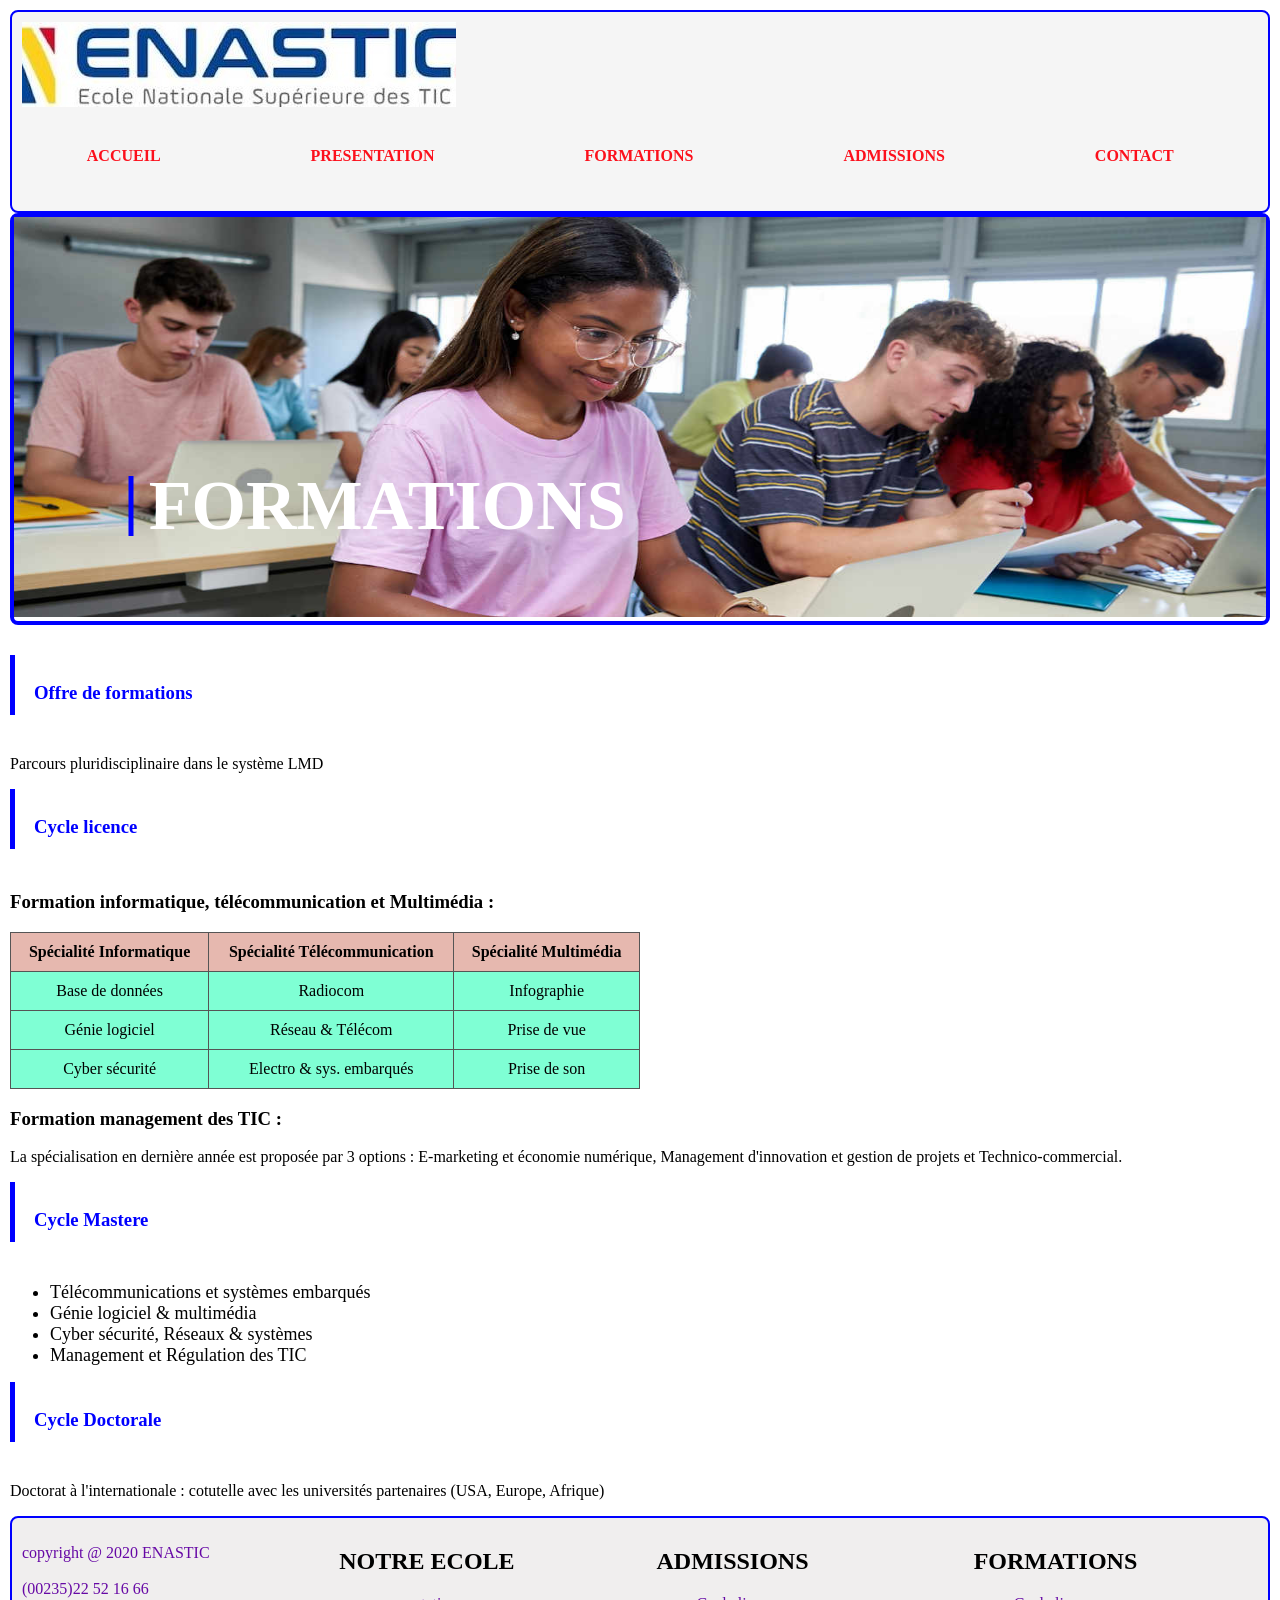
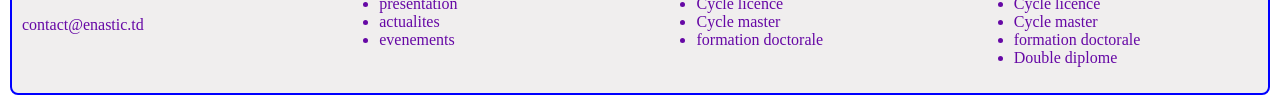
<file: admissions.html>
<!DOCTYPE html>
<html lang="en">
<head>
    <meta charset="UTF-8">
    <meta name="viewport" content="width=device-width, initial-scale=1.0">
    <title>admissions</title>
    <link rel="stylesheet" href="style.css">
</head>
<body>
   <header >
    <div class="a1"><img src="img2.jpg" alt="" ></div>
     <nav>
    <ul class="a2">
        <li><a href="index.html">ACCUEIL</a></li>
        <li><a href="presentation.html">PRESENTATION </a></li>
        <li><a href="admissions.html">FORMATIONS</a></li>
        <li><a href="formation.html">ADMISSIONS</a></li>
        <li><a href="contact.html">CONTACT</a></li>

    </ul>
   </nav>
   </header> 
   <div class="banniere"> 
    <img src="image.jpg" alt=""width=100%, height=400px>
    <div class="place">
        <div class="bar"></div>
        <h1>FORMATIONS</h1>
    </div>
   </div>
   <section class="section3">
    <article class="b1">
        <div class="place1">
        <div class="bar1"></div>
        <h1>Offre de formations</h1>
    </div>
        <p class="Parcours">Parcours pluridisciplinaire dans le système LMD</p>

            <div class="place1">
        <div class="bar1"></div>
        <h1>Cycle licence</h1>
    </div>
            <h3>Formation informatique, télécommunication et Multimédia :</h3>

            <table class="table">
                <thead>
                    <tr>
                        <th>Spécialité Informatique</th>
                        <th>Spécialité Télécommunication</th>
                        <th>Spécialité Multimédia</th>
                    </tr>
                </thead>
                <tbody>
                    <tr>
                        <td>Base de données</td>
                        <td>Radiocom</td>
                        <td>Infographie</td>
                    </tr>
                    <tr>
                        <td>Génie logiciel</td>
                        <td>Réseau & Télécom</td>
                        <td>Prise de vue</td>
                    </tr>
                    <tr>
                        <td>Cyber sécurité</td>
                        <td>Electro & sys. embarqués</td>
                        <td>Prise de son</td>
                    </tr>
                </tbody>
            </table>

            <h3>Formation management des TIC :</h3>
            <p class="specialite">
                La spécialisation en dernière année est proposée par 3 options : E-marketing et économie numérique, 
                Management d'innovation et gestion de projets et Technico-commercial.
            </p>
            <div class="place1">
        <div class="bar1"></div>
        <h1>Cycle Mastere</h1>
    </div>
            <ul class="Cyclemaster">
                <li>Télécommunications et systèmes embarqués</li>
                <li>Génie logiciel & multimédia</li>
                <li>Cyber sécurité, Réseaux & systèmes</li>
                <li>Management et Régulation des TIC</li>
            </ul>

            <div class="place1">
        <div class="bar1"></div>
        <h1>Cycle Doctorale</h1>
    </div>
            <p>Doctorat à l'internationale : cotutelle avec les universités partenaires (USA, Europe, Afrique)</p> 
    </article>
   </section>
   <footer>
    <article class="f1">
        <p>copyright @ 2020 ENASTIC <br><br> (00235)22 52 16 66<br><br> contact@enastic.td</p>
    </article>
    <article class="f2">
        <h1>NOTRE ECOLE</h1>
        <ul>
            <li>presentation</li>
            <li>actualites</li>
            <li>evenements</li>
        </ul>
    </article>
    <article class="f3">
        <h1>ADMISSIONS</h1>
        <ul>
            <li>Cycle licence</li>
            <li>Cycle master</li>
            <li>formation doctorale</li>
        </ul>
    </article>
    <article class="f4">
        <h1>FORMATIONS</h1>
        <ul>
            <li>Cycle licence</li>
            <li>Cycle master</li>
            <li>formation doctorale</li>
            <li>Double diplome</li>
        </ul>
    </article>
   </footer>
</body>
</html>
</file>
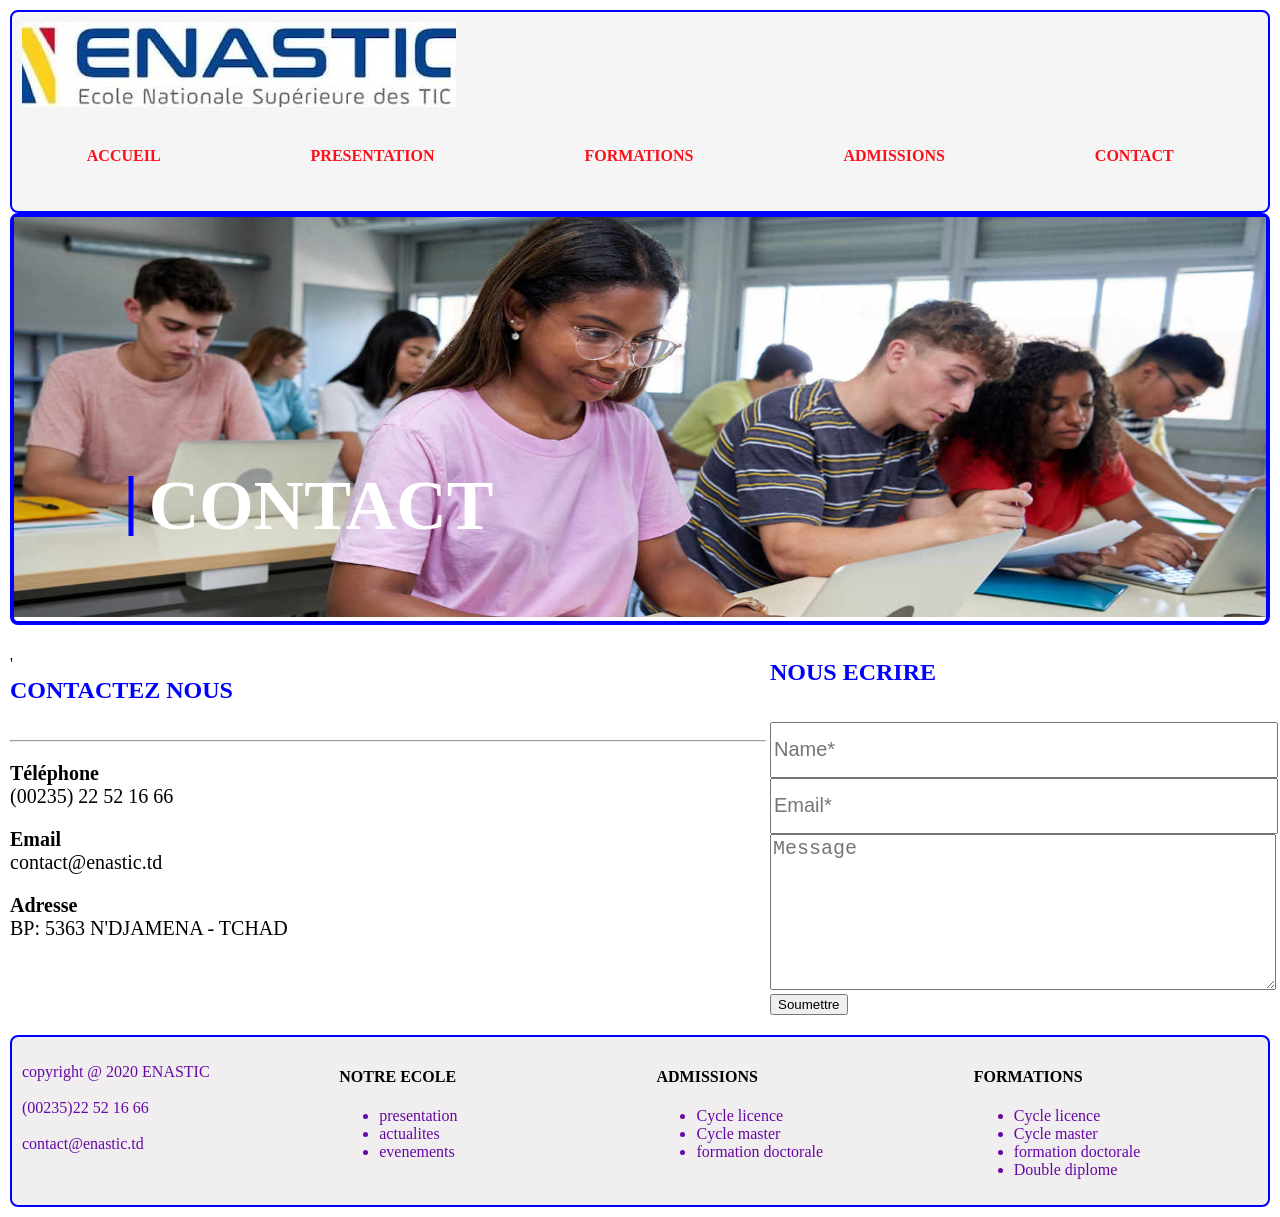
<file: contact.html>
<!DOCTYPE html>
<html lang="en">
<head>
    <meta charset="UTF-8">
    <meta name="viewport" content="width=device-width, initial-scale=1.0">
    <title>FORMATIONS</title>
    <link rel="stylesheet" href="style.css">
</head>
<body>
   <header >
    <div class="a1"><img src="img2.jpg" alt="" ></div>
     <nav>
    <ul class="a2">
        <li><a href="index.html">ACCUEIL</a></li>
        <li><a href="presentation.html">PRESENTATION </a></li>
        <li><a href="admissions.html">FORMATIONS</a></li>
        <li><a href="formation.html">ADMISSIONS</a></li>
        <li><a href="contact.html">CONTACT</a></li>

    </ul>
   </nav>
   </header> 
   <div class="banniere"> 
    <img src="image.jpg" alt=""width=100%, height=400px>
    <div class="place">
        <div class="bar"></div>
        <h1>CONTACT</h1>
    </div>
   </div>
   <section class="section5">
    <article class="d1">
   <section class="s4">
        <div class="bar2"></div>
        <div class="form1">'
             <h2>CONTACTEZ NOUS</h2>
             <hr>
        <p><strong>Téléphone</strong><br>(00235) 22 52 16 66</p>
        <p><strong>Email</strong><br>contact@enastic.td</p>
        <p><strong>Adresse</strong><br>BP: 5363 N'DJAMENA - TCHAD</p>
        </div>
         <div class="form2">
            <h2>NOUS ECRIRE</h2>
            <form>
            <input type="text" placeholder="Name*" required><br>
            <input type="email" placeholder="Email*" required><br>
            <textarea placeholder="Message" rows="5"></textarea><br>
            <button type="submit">Soumettre</button>
           </form>
        </div>
           
     </section
   </section>
   <footer>
    <article class="f1">
        <p>copyright @ 2020 ENASTIC <br><br> (00235)22 52 16 66<br><br> contact@enastic.td</p>
    </article>
    <article class="f2">
        <h1>NOTRE ECOLE</h1>
        <ul>
            <li>presentation</li>
            <li>actualites</li>
            <li>evenements</li>
        </ul>
    </article>
    <article class="f3">
        <h1>ADMISSIONS</h1>
        <ul>
            <li>Cycle licence</li>
            <li>Cycle master</li>
            <li>formation doctorale</li>
        </ul>
    </article>
    <article class="f4">
        <h1>FORMATIONS</h1>
        <ul>
            <li>Cycle licence</li>
            <li>Cycle master</li>
            <li>formation doctorale</li>
            <li>Double diplome</li>
        </ul>
    </article>
   </footer>
</body>
</html>
</file>
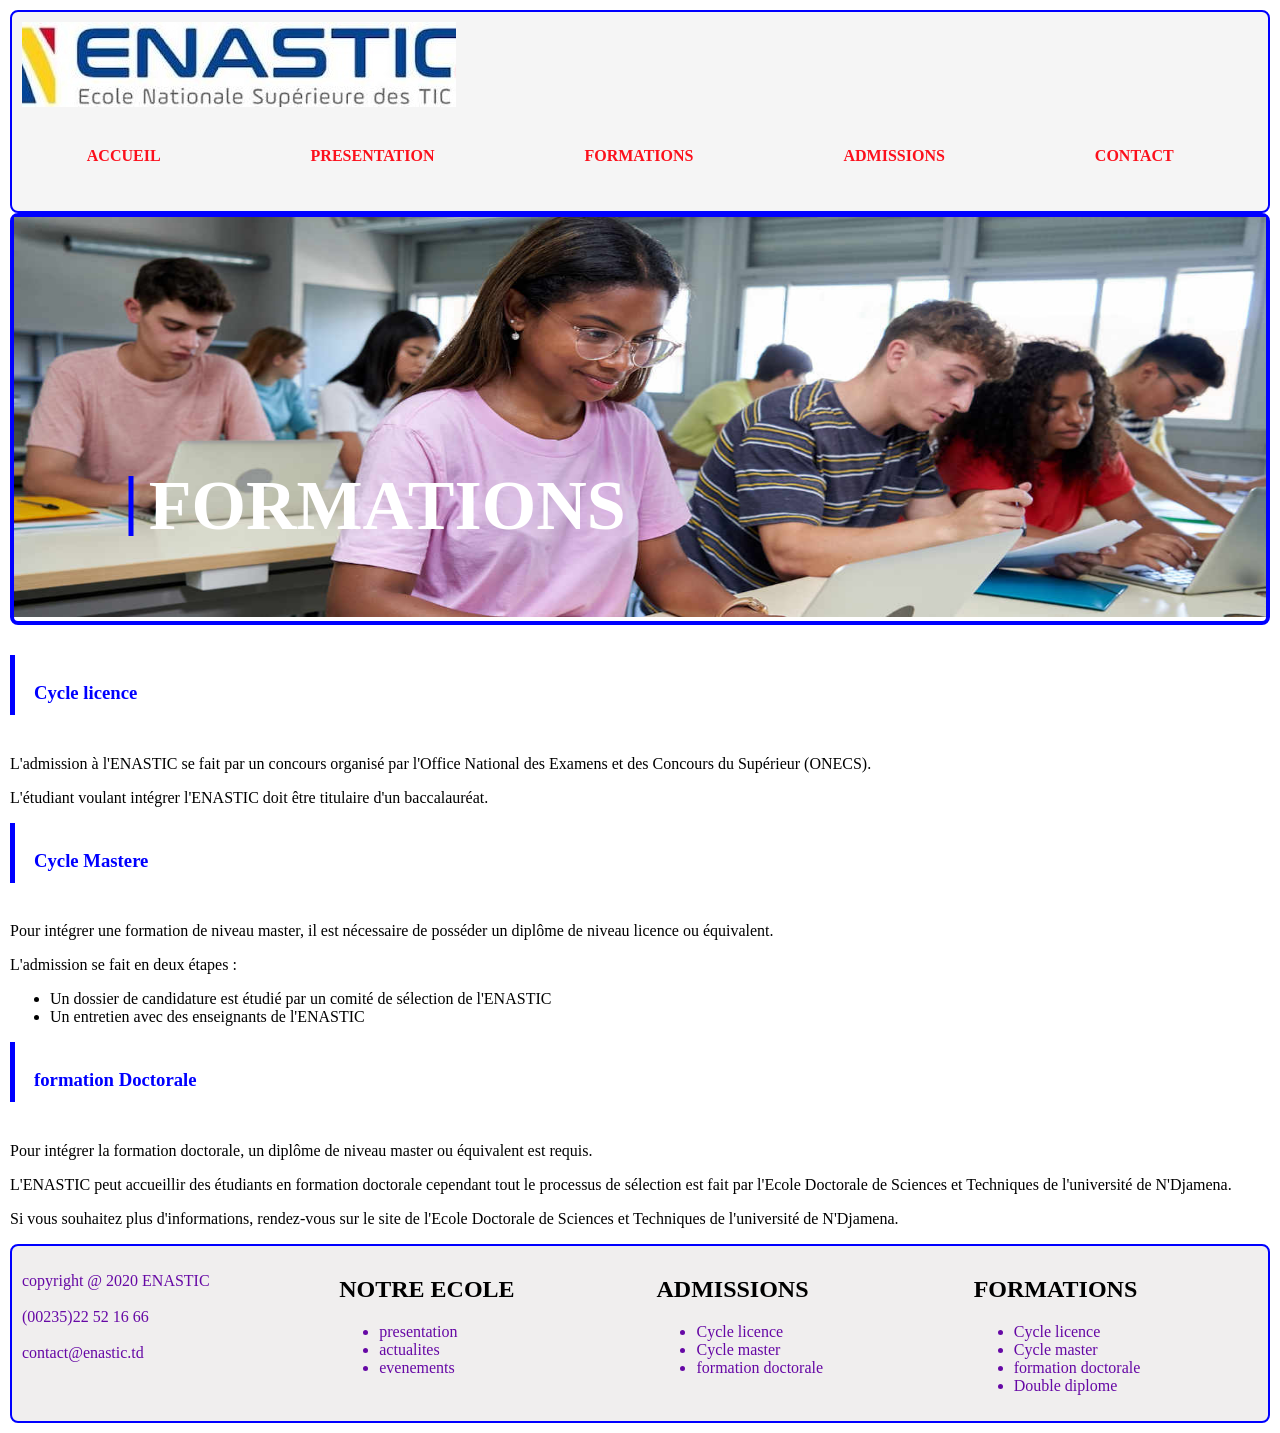
<file: formation.html>
<!DOCTYPE html>
<html lang="en">
<head>
    <meta charset="UTF-8">
    <meta name="viewport" content="width=device-width, initial-scale=1.0">
    <title>FORMATIONS</title>
    <link rel="stylesheet" href="style.css">
</head>
<body>
   <header >
    <div class="a1"><img src="img2.jpg" alt="" ></div>
     <nav>
    <ul class="a2">
        <li><a href="index.html">ACCUEIL</a></li>
        <li><a href="presentation.html">PRESENTATION </a></li>
        <li><a href="admissions.html">FORMATIONS</a></li>
        <li><a href="formation.html">ADMISSIONS</a></li>
        <li><a href="contact.html">CONTACT</a></li>

    </ul>
   </nav>
   </header> 
   <div class="banniere"> 
    <img src="image.jpg" alt=""width=100%, height=400px>
    <div class="place">
        <div class="bar"></div>
        <h1>FORMATIONS</h1>
    </div>
   </div>
   <section class="section4">
    <article class="c1">
          <div class="place1">
        <div class="bar1"></div>
        <h1>Cycle licence</h1>
        <p>L'admission à l'ENASTIC se fait par un concours organisé par l'Office National des Examens et des Concours du Supérieur (ONECS).</p>
        <p>L'étudiant voulant intégrer l'ENASTIC doit être titulaire d'un baccalauréat.</p>

          <div class="place1">
        <div class="bar1"></div>
        <h1>Cycle Mastere</h1>
        <p>Pour intégrer une formation de niveau master, il est nécessaire de posséder un diplôme de niveau licence ou équivalent.</p>
        <p>L'admission se fait en deux étapes :</p>
        <ul class="lis3">
            <li>Un dossier de candidature est étudié par un comité de sélection de l'ENASTIC</li>
            <li>Un entretien avec des enseignants de l'ENASTIC</li>
        </ul>
          <div class="place1">
        <div class="bar1"></div>
        <h1>formation Doctorale</h1>
        <p>Pour intégrer la formation doctorale, un diplôme de niveau master ou équivalent est requis.</p>
        <p>L'ENASTIC peut accueillir des étudiants en formation doctorale cependant tout le processus de sélection est fait par l'Ecole Doctorale de Sciences et Techniques de l'université de N'Djamena.</p>
        <p>Si vous souhaitez plus d'informations, rendez-vous sur le site de l'Ecole Doctorale de Sciences et Techniques de l'université de N'Djamena.</p>  
   </section>
   <footer>
    <article class="f1">
        <p>copyright @ 2020 ENASTIC <br><br> (00235)22 52 16 66<br><br> contact@enastic.td</p>
    </article>
    <article class="f2">
        <h1>NOTRE ECOLE</h1>
        <ul>
            <li>presentation</li>
            <li>actualites</li>
            <li>evenements</li>
        </ul>
    </article>
    <article class="f3">
        <h1>ADMISSIONS</h1>
        <ul>
            <li>Cycle licence</li>
            <li>Cycle master</li>
            <li>formation doctorale</li>
        </ul>
    </article>
    <article class="f4">
        <h1>FORMATIONS</h1>
        <ul>
            <li>Cycle licence</li>
            <li>Cycle master</li>
            <li>formation doctorale</li>
            <li>Double diplome</li>
        </ul>
    </article>
   </footer>
</body>
</html>
</file>
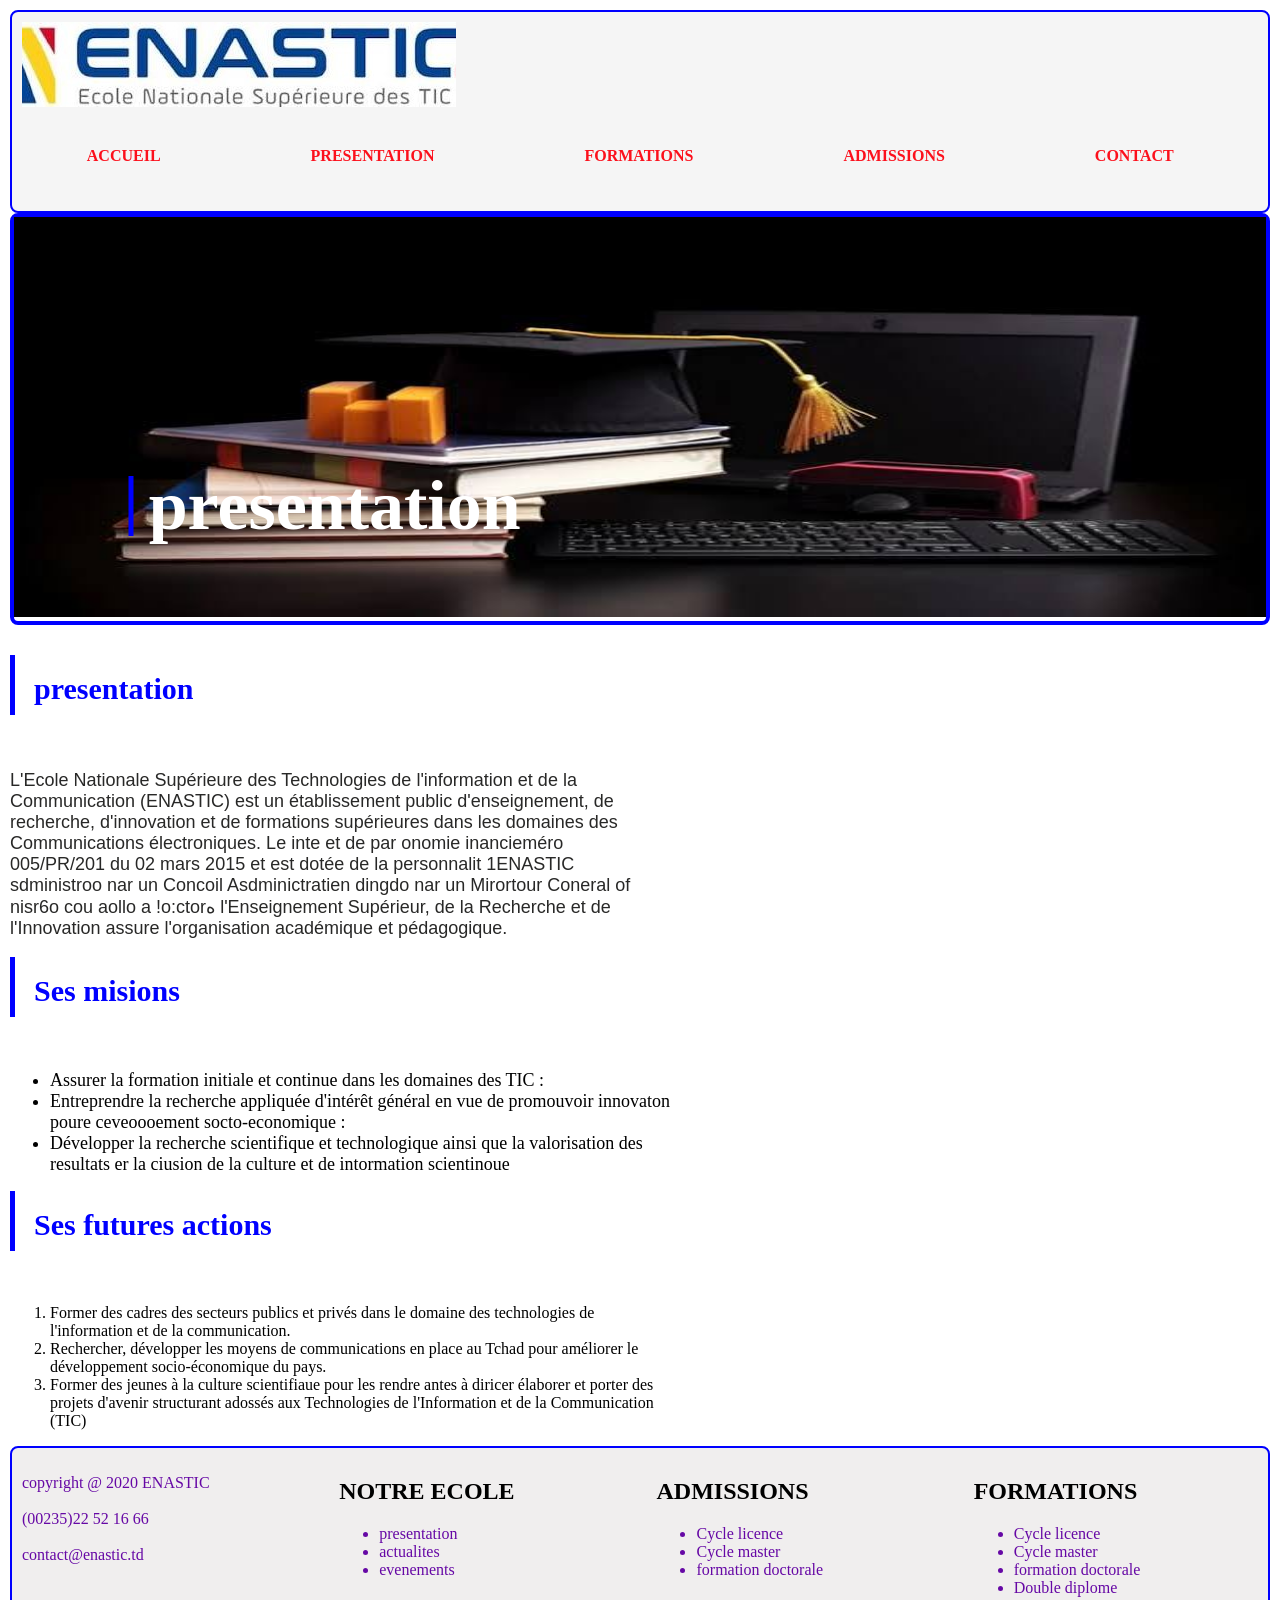
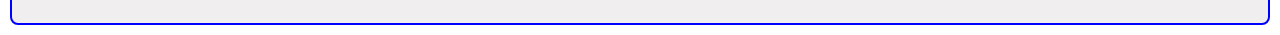
<file: presentation.html>
<!DOCTYPE html>
<html lang="en">
<head>
    <meta charset="UTF-8">
    <meta name="viewport" content="width=device-width, initial-scale=1.0">
    <title>PRESENTATION</title>
    <link rel="stylesheet" href="style.css">
</head>
<body>
   <header >
    <div class="a1"><img src="img2.jpg" alt="" ></div>
     <nav>
    <ul class="a2">
        <li><a href="index.html">ACCUEIL</a></li>
        <li><a href="presentation.html">PRESENTATION </a></li>
        <li><a href="admissions.html">FORMATIONS</a></li>
        <li><a href="formation.html">ADMISSIONS</a></li>
        <li><a href="contact.html">CONTACT</a></li>

    </ul>
   </nav>
   </header> 
   <div class="banniere"> 
    <img src="images.jpg" alt=""width=100%, height=400px>
    <div class="place">
        <div class="bar"></div>
        <h1>presentation</h1>
    </div>
   </div>

   <section class="section2">
    <article class="sa1">
        <div class="place1">
        <div class="bar1"></div>
        <h1>presentation</h1>
    </div>
    <P>L'Ecole Nationale Supérieure des Technologies de l'information et de la Communication (ENASTIC) est un établissement public d'enseignement, de recherche, d'innovation et de formations supérieures dans les domaines des Communications électroniques.
     Le inte et de par onomie inancieméro 005/PR/201 du 02 mars 2015 et est dotée de la personnalit
     1ENASTIC sdministroo nar un Concoil Asdminictratien dingdo nar un Mirortour Coneral of nisr6o cou
     aollo a !o:ctorه
     l'Enseignement Supérieur, de la Recherche et de l'Innovation assure l'organisation académique et pédagogique.</P>
    </article>
    <article class="sa2">
        <div class="place1">
        <div class="bar1"></div>
        <h1>Ses misions</h1>
    </div>
    <ul>
        <li>Assurer la formation initiale et continue dans les domaines des TIC :</li>
        <li>Entreprendre la recherche appliquée d'intérêt général en vue de promouvoir innovaton poure ceveoooement socto-economique :</li>
        <li> Développer la recherche scientifique et technologique ainsi que la valorisation des resultats er la ciusion de la culture et de intormation scientinoue</li>
    </ul>
    </article>
    <article class="sa3">
        <div class="place1">
        <div class="bar1"></div>
        <h1>Ses futures actions</h1>
        <ol>
            <li>Former des cadres des secteurs publics et privés dans le domaine des technologies de l'information et de la communication.</li>
            <li> Rechercher, développer les moyens de communications en place au Tchad pour améliorer le développement socio-économique du pays.</li>
            <li> Former des jeunes à la culture scientifiaue pour les rendre antes à diricer élaborer et porter des projets d'avenir structurant adossés aux Technologies de l'Information et de la Communication (TIC)</li>
        </ol>
    </div>
    </article>
   </section>
   <footer>
    <article class="f1">
        <p>copyright @ 2020 ENASTIC <br><br> (00235)22 52 16 66<br><br> contact@enastic.td</p>
    </article>
    <article class="f2">
        <h1>NOTRE ECOLE</h1>
        <ul>
            <li>presentation</li>
            <li>actualites</li>
            <li>evenements</li>
        </ul>
    </article>
    <article class="f3">
        <h1>ADMISSIONS</h1>
        <ul>
            <li>Cycle licence</li>
            <li>Cycle master</li>
            <li>formation doctorale</li>
        </ul>
    </article>
    <article class="f4">
        <h1>FORMATIONS</h1>
        <ul>
            <li>Cycle licence</li>
            <li>Cycle master</li>
            <li>formation doctorale</li>
            <li>Double diplome</li>
        </ul>
    </article>
   </footer>
</body>
</html>
</file>
<file: style.css>
header{
    display: flex; padding: 10px; border: 2px solid blue;padding-bottom: 30px; background-color: #f5f5f5; border-radius: 8px;;
}
.contenu{width: 100%;}
.a2{display: flex ;justify-content:center; margin-top: 100px; margin-right: 40px; margin-left: -100px; }
body{margin: 10px;}
header p {margin-top: 5px; font-size: 35px;}
.banniere{border: 4px solid blue; border-radius: 8px;
}
nav li{ display: inline-block;margin-top: 25px;
margin-right: 150px; font-weight:bold ;}
nav a:hover{border: 2px solid red; color:white;  border-radius: 4px ;background-color: hsl(4, 98%, 53%);padding:5px ; font-size: 25px;}
nav ul li a {display: inline-block; text-decoration: none;color: #fc101c; }
transition: 0.3s;}
section{border: 2px solid blue;padding: 10px;}
.section1{display:flex;
gap: 200px;padding-bottom: 50x ; }
.s1 img{ float: left;margin: 0 10px 5px 0;}
.section1 p{font-size: 20px; margin: 10px 5px 20px 5px;}
.s1{margin-right: 0%;}
.s2{color: rgb(102, 8, 165); background-color: #e6e3e3 ; margin-left: 0%;
margin: 20px 60px ; margin-bottom: 100px; border: 1px solid gray;padding: 5px;border-radius: 8px;}

.banniere{position: relative;}
.place{position: absolute; left: 10%; top: 50%;transform: translate(-50%);display: flex;align-items: center;}
.bar{width: 5px; height: 60px;background-color: blue;margin-right: 15px; }
.place h1{color: white;font-size: 70px;margin:o;width:1px;}
footer{display: flex; padding: 10px; justify-content: space-between;border: 2px solid blue; background-color: #f0eeee; border-radius: 8px;}
footer article{width: 23%;}
header,nav,section,footer{gap: 5px;}
.bar1{width: 5px; height: 60px;background-color: blue;margin-right: 15px; }
.section2 h1{color: rgb(59, 123, 207);font-size: 30px;}
.section2 p{ color: rgba(27, 27, 26, 0.945);font-size: 16px;font-family: 'Gill Sans', 'Gill Sans MT', Calibri, 'Trebuchet MS', sans-serif;}
.bar1,.section2 h1,.section3 h1,.section4 h1{display: inline-block }
.section2 h1,.section3 h1, .section4 h1,.section5 h2{position: relative; top: -16px;color: blue;}
.section2 p , ul,ol{width: 50%;}
.table {width: 50%; border-collapse: collapse;  margin-top: 15px;
}
.table th, table td {background-color: aquamarine; border: 1px solid #555; padding: 10px; text-align: center;
}
.table th {background-color: #e6b8af; font-weight: bold;
}
footer p,footer li{color: rgb(102, 8, 165);}
.section2 p, .section2 ul li,.section2 ol li .section3 p, .section3 ul li, .section3 ol li { font-size: 18px;}
.section2,.section3,.section4{margin-top: 30px;}
.form1,.form2{display: inline-block;vertical-align: top; margin-bottom: 20px; margin-top: 30px;}
.form1{width: 60%; }
.form2{width: 30%;}
.form2 input{ width:500px; height:50px ; padding:3px solid #dadaf5; font-size: 20px;}
.form2 textarea{ width:500px; height:150px ;padding:3px solid #dadaf5;font-size: 20px;}
.form1 p{font-size: 20px;}
</file>
